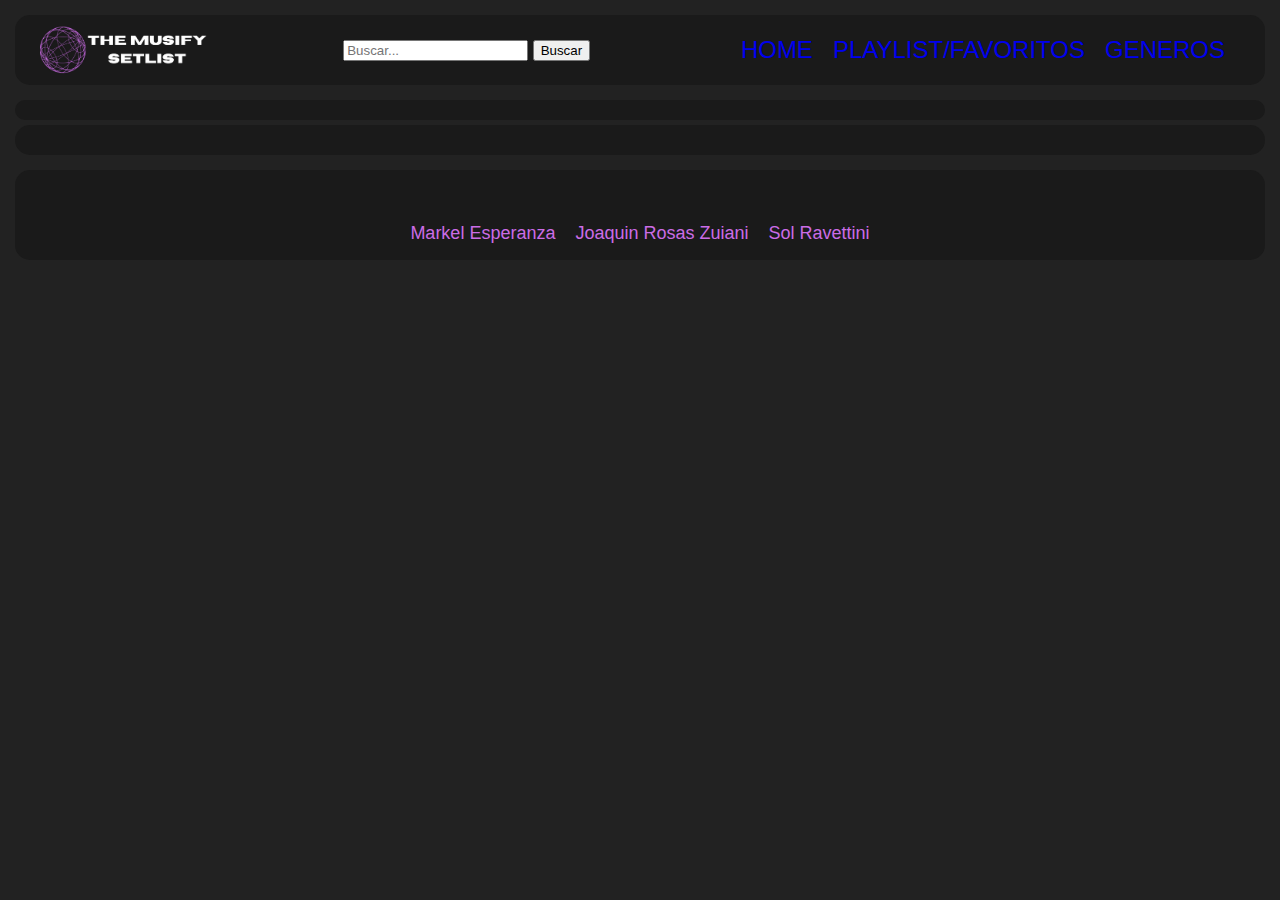
<file: detail-genres.html>
<!DOCTYPE html>
<html lang="en">
<head>
    <meta charset="UTF-8">
    <meta http-equiv="X-UA-Compatible" content="IE=edge">
    <meta name="viewport" content="width=device-width, initial-scale=1.0">
    <link rel="stylesheet" href="./css/style.css">
    <title>Document</title>
</head>

<body>
    <header>
        <nav>
            <img id="logomusify" src="./img/logo-musify.jpg" alt="The Musify Setlist">

            <form  class="buscador" action="search-results.html" method="GET">
                <input type="text" name="buscar" id="" value="" placeholder="Buscar...">
                <button type="submit">Buscar</button>
            </form>

            <ul>
                <li><a href="./index.html">HOME</a></li>
                <li><a href="./playlist.html">PLAYLIST/FAVORITOS</a></li>
                <li><a href="./genres.html">GENEROS</a></li>
            </ul>
        </nav>
    </header>

<section class="home-section">

    <section class="genero-titulo home-titulo-listados"></section>
    <section class="detail-genres-section home-listado"></section>

</section>
    

    <footer>
        <ul id="footerlist">
            <li class="footeritems">Markel Esperanza</li>
            <li class="footeritems">Joaquin Rosas Zuiani</li>
            <li class="footeritems">Sol Ravettini</li>
        </ul>
    </footer>
    
    <script src="./js/detail-genres.js"></script>
</body>
</html>
</file>
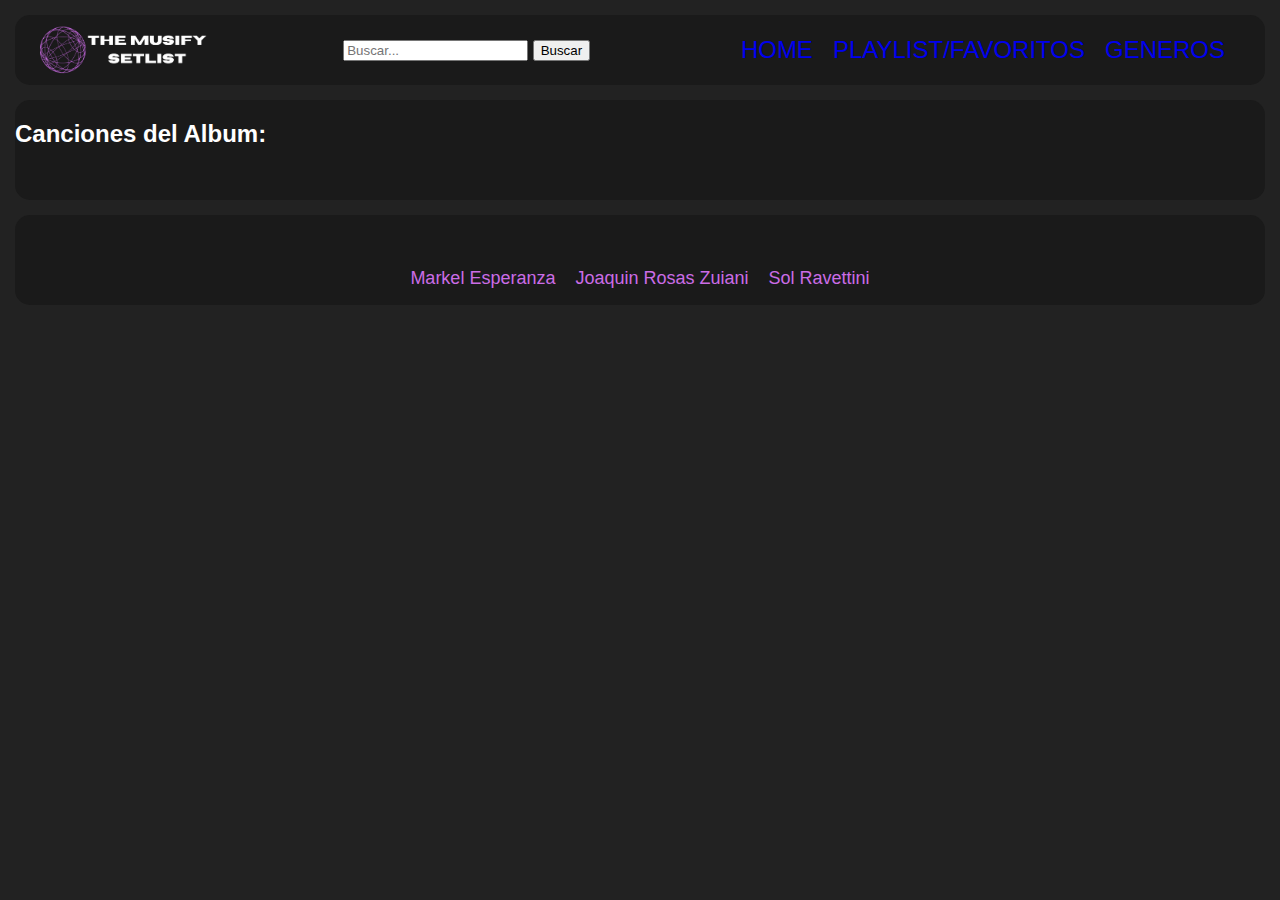
<file: detalles-album.html>
<!DOCTYPE html>
<html lang="en">
<head>
    <meta charset="UTF-8">
    <meta http-equiv="X-UA-Compatible" content="IE=edge">
    <meta name="viewport" content="width=device-width, initial-scale=1.0">
    <link rel="stylesheet" href="./css/style.css">
    <title>Document</title>
</head>
<body>
    <header>
        <nav>
            <img id="logomusify" src="./img/logo-musify.jpg" alt="The Musify Setlist">

            <form class="buscador" action="search-results.html" method="GET">
                <input type="text" name="buscar" id="" value="" placeholder="Buscar...">
                <button type="submit">Buscar</button>
            </form>

            <ul>
                <li><a href="./index.html">HOME</a></li>
                <li><a href="./playlist.html">PLAYLIST/FAVORITOS</a></li>
                <li><a href="./genres.html">GENEROS</a></li>
            </ul>
        </nav>
    </header>

    <section class="detalles-album-section">

        <section class="detalles-album"></section>

        <section>

            <article class="detalles-album-listado">
                <h2>Canciones del Album: </h2>
                <ul class="listado-canciones-album"></ul>
            </article>
            
        </section>

    </section>

    <footer>
        <ul id="footerlist">
            <li class="footeritems">Markel Esperanza</li>
            <li class="footeritems">Joaquin Rosas Zuiani</li>
            <li class="footeritems">Sol Ravettini</li>
        </ul>
    </footer>
    
    <script src="./js/detalles-album.js"></script>
</body>
</html>
</file>
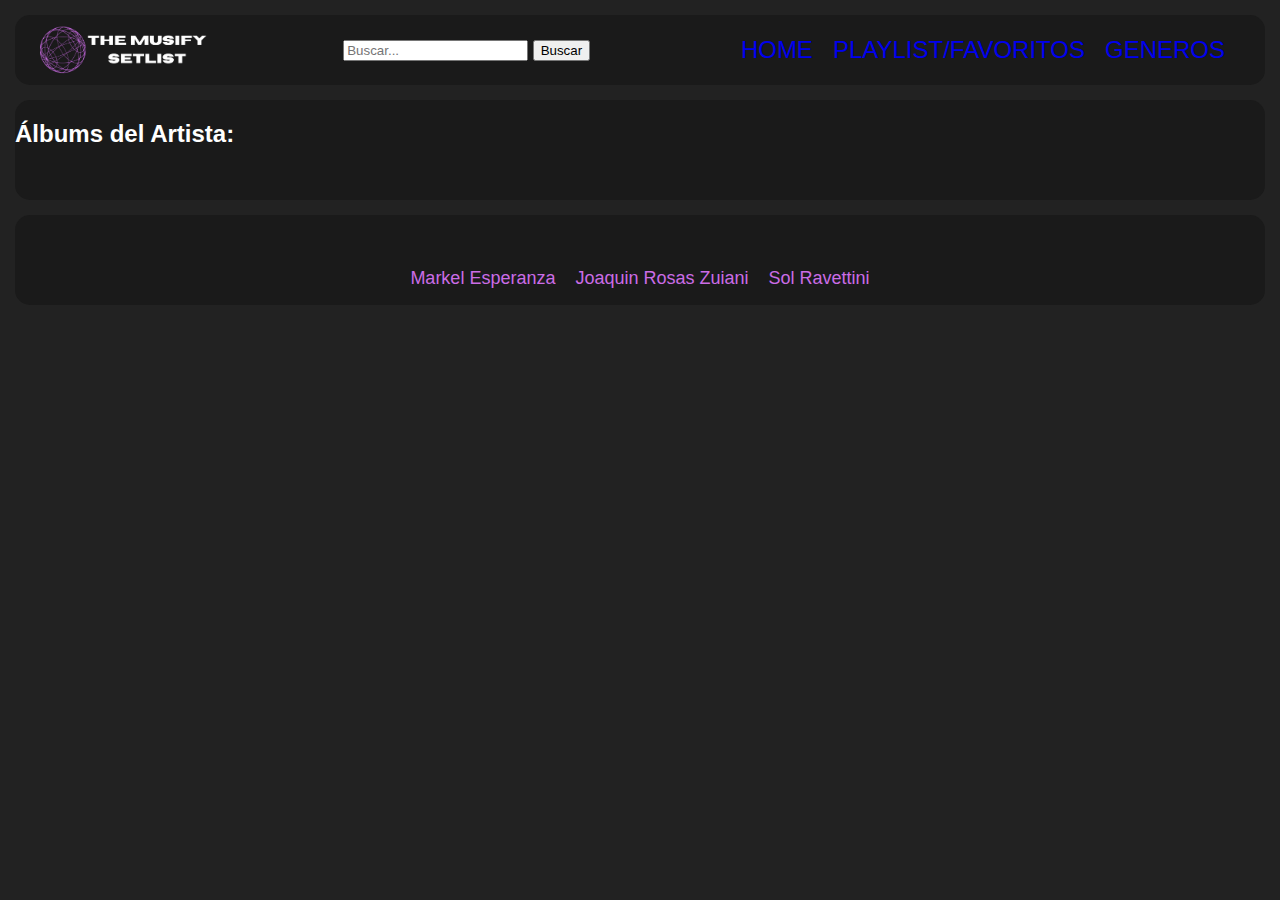
<file: detalles-artistas.html>
<!DOCTYPE html>
<html lang="en">
<head>
    <meta charset="UTF-8">
    <meta http-equiv="X-UA-Compatible" content="IE=edge">
    <meta name="viewport" content="width=device-width, initial-scale=1.0">
    <link rel="stylesheet" href="./css/style.css">
    <title>Document</title>
</head>
<body>
    <header>
        <nav>
            <img id="logomusify" src="./img/logo-musify.jpg" alt="The Musify Setlist">

            <form class="buscador" action="search-results.html" method="GET">
                <input type="text" name="buscar" id="" value="" placeholder="Buscar...">
                <button type="submit">Buscar</button>
            </form>

            <ul>
                <li><a href="./index.html">HOME</a></li>
                <li><a href="./playlist.html">PLAYLIST/FAVORITOS</a></li>
                <li><a href="./genres.html">GENEROS</a></li>
            </ul>
        </nav>
    </header>

    <section class="detalles-artistas-section">

        <section class="detalles-artista"></section>

        <section>
            <article class="detalles-artistas-listado">
                <h2>Álbums del Artista: </h2>
                <ul class="listado-artista-albums"></ul>
            </article>
        </section>

    </section>

    <footer>
        <ul id="footerlist">
            <li class="footeritems">Markel Esperanza</li>
            <li class="footeritems">Joaquin Rosas Zuiani</li>
            <li class="footeritems">Sol Ravettini</li>
        </ul>
    </footer>
    
    <script src="./js/detalles-artistas.js"></script>
</body>
</html>
</file>
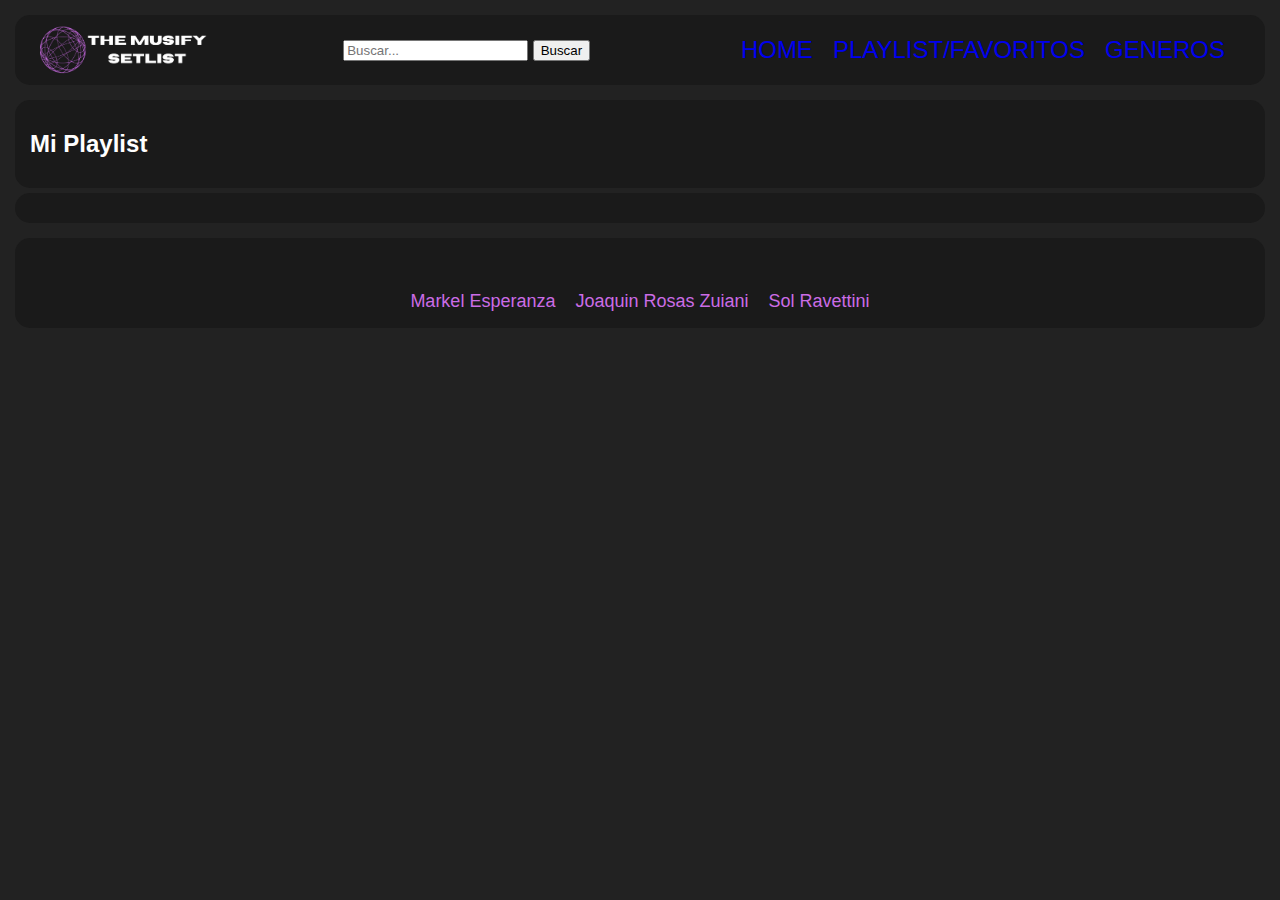
<file: playlist.html>
<!DOCTYPE html>
<html lang="en">
<head>
    <meta charset="UTF-8">
    <meta http-equiv="X-UA-Compatible" content="IE=edge">
    <meta name="viewport" content="width=device-width, initial-scale=1.0">
    <link rel="stylesheet" href="./css/style.css">
    <title>Document</title>
</head>
<body>
    <header>
        <nav>
            <img id="logomusify" src="./img/logo-musify.jpg" alt="The Musify Setlist">

            <form class="buscador" action="search-results.html" method="GET">
                <input type="text" name="buscar" id="" value="" placeholder="Buscar...">
                <button type="submit">Buscar</button>
            </form>

            <ul>
                <li><a href="./index.html">HOME</a></li>
                <li><a href="./playlist.html">PLAYLIST/FAVORITOS</a></li>
                <li><a href="./genres.html">GENEROS</a></li>
            </ul>
        </nav>
    </header>

    <section class="home-section">

        <section class="home-titulo-listados">
            <h2 class="playlist-titulo" >Mi Playlist</h2>
        </section>

        <section class="mi-playlist playlist-listado">
            <article class="canciones-de-la-playlist" ></article>
        </section>
    </section>

    <footer>
        <ul id="footerlist">
            <li class="footeritems">Markel Esperanza</li>
            <li class="footeritems">Joaquin Rosas Zuiani</li>
            <li class="footeritems">Sol Ravettini</li>
        </ul>
    </footer>
    
    <script src="./js/playlist.js"></script>
</body>
</html>
</file>
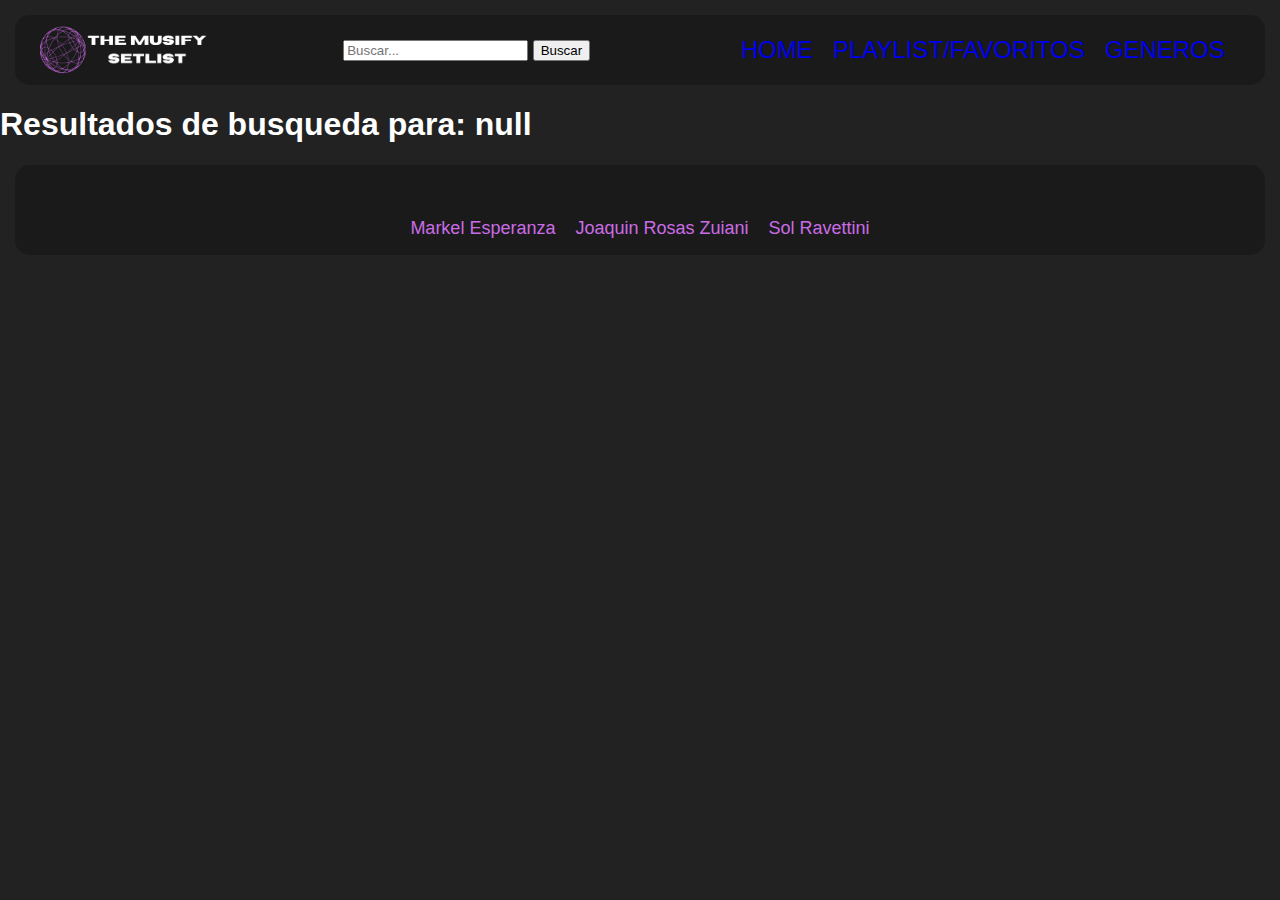
<file: search-results.html>
<!DOCTYPE html>
<html lang="en">
<head>
    <meta charset="UTF-8">
    <meta http-equiv="X-UA-Compatible" content="IE=edge">
    <meta name="viewport" content="width=device-width, initial-scale=1.0">
    <link rel="stylesheet" href="./css/style.css">
    <title>Document</title>
</head>
<body>
    <header>
        <nav>
            <img id="logomusify" src="./img/logo-musify.jpg" alt="The Musify Setlist">

            <form class="buscador" action="search-results.html" method="GET">
                <input type="text" name="buscar" id="" value="" placeholder="Buscar...">
                <button type="submit">Buscar</button>
            </form>
            

            <ul>
                <li><a href="./index.html">HOME</a></li>
                <li><a href="./playlist.html">PLAYLIST/FAVORITOS</a></li>
                <li><a href="./genres.html">GENEROS</a></li>
            </ul>
        </nav>
    </header>

    <section>
        <div id="loader">Buscando...</div>

        <h1 class="titulobusqueda">Resultados de busqueda para: </h1>
        <section class="resultados"></section>
    </section>
    
    <footer>
        <ul id="footerlist">
            <li class="footeritems">Markel Esperanza</li>
            <li class="footeritems">Joaquin Rosas Zuiani</li>
            <li class="footeritems">Sol Ravettini</li>
        </ul>
    </footer>

    <script src="./js/search-results.js"></script>
</body>
</html>
</file>
<file: css/style.css>
* {
    box-sizing: border-box;
}
body {
    margin: 0px;
    font-family: Arial, sans-serif;
}
ul, ol {
    padding: 0px;
}
li {
    list-style-type: none;
}
a {
    text-decoration: none;
}
/***** HEADER *****/
header {
    background-color: #1A1A1A;
    margin: 15px;
    border-radius: 15px;
    padding: 10px;
}
header nav {
    display: flex;
    justify-content: space-between;
    align-items: center;
}
header nav ul {
    display: flex;
    margin: 0px 20px;
}
header nav li {
    font-family: 'Hind Siliguri', sans-serif;
    font-size: 24px;
    margin: 10px;
    color: #CB6CE6;
}
#logomusify {
    height: 50px;
    margin: 0px 15px;
}
/***** HEADER *****/

/***** FOOTER *****/
footer {
    height: 90px;
    border-radius: 15px ;
    background-color: #1A1A1A;
    margin: 15px;
    display: flex;
    justify-content: center;
    align-items: flex-end;
}
#footerlist {
    display: flex;
    justify-content: center;
}
.footeritems {
    margin: 0px 10px;
    font-family: 'Hind Siliguri', sans-serif;
    font-size: 18px;
    color: #CB6CE6;
    display: flex;
    align-items: center;
}
/***** FOOTER *****/

/***** HOME *****/
body {
    background-color: #222222;
}
section.home-section {
    margin: 10px 15px;
}
section.home-titulo-listados{
    background-color: #1A1A1A;
    border-radius: 15px;
    padding: 10px 15px;
    margin: 5px 0px;
    color: white;
}
section.home-listado{
    display: flex;
    flex-wrap: wrap;
    background-color: #1A1A1A;
    border-radius: 15px;
    padding: 15px;
}
article.home-article{
    margin: 10px;
    background-color: #CB6CE6;
    border-radius:  0px 0px 15px 15px;
}
.link-color{
    color: white;
    font-family: 'Ubuntu', sans-serif;
}
.home-texto{
    font-family: 'Ubuntu', sans-serif;
    padding: 10px;
}
/***** HOME *****/

/***GENEROS***/
h2.generos-h2{
    color: white;
}
a.generos-titulo{
    color: white;
}
section.genres-section {
    display: flex;
    flex-direction: column;
    margin: 15px;
}
section.listado-generos{
    display: flex;
    flex-direction: row;
    flex-wrap: wrap;
    justify-content: space-around;
    background-color: #1A1A1A;
    border-radius: 15px;
    padding: 10px;
    align-items: center;
}
/***GENEROS***/

/***Detalles Canciones***/
section.detalles-canciones-section{
    background-color: #1A1A1A;
    border-radius: 15px;
    margin: 10px 15px;
    display: flex;
}
article.detalles-canciones-informacion{
    display: flex;
    color: white; 
}
article.detalles-cancion-listado{
    display: flex;
    flex-direction: column;
    color: white;
}
a.detalles-canciones-link{
    color: white;
}
ul.detalles-canciones-texto{
    margin:  0px 100px;
}
.detalles-canciones-iamgen{
    padding: 15px;
}
/***Detalles Canciones***/

/***Detalles Albums***/
section.detalles-album-section{
    background-color: #1A1A1A;
    border-radius: 15px;
    margin: 10px 15px;
    display: flex;
}
article.detalles-album-informacion{
    display: flex;
    color: white; 
}
article.detalles-album-listado{
    display: flex;
    flex-direction: column;
    color: white;
}
a.detalles-album-link{
    color: white;
}
ul.detalles-album-texto{
    margin:  0px 100px;
}
.detalles-album-imagen{
    padding: 15px;
}
/***Detalles Albums***/

/***Detalles Artistas***/
section.detalles-artistas-section{
    background-color: #1A1A1A;
    border-radius: 15px;
    margin: 10px 15px;
    display: flex;
}
article.detalles-article-informacion{
    display: flex;
    padding: 18px;
    color: white;
}
article.detalles-artistas-listado {
    display: flex;
    flex-direction: column;
    color: white;
}
a.detalles-artista-link{
    color: white;
}
h2.detalles-artistas-texto{
    margin:  0px 100px;
}
/***Detalles Artistas***/

.buscador{
    border-radius: 15px;
}
section.playlist-listado{
    background-color: #1A1A1A;
    border-radius: 15px;
    padding: 15px;
}
.canciones-de-la-playlist{
    display: flex;
    flex-direction: column
}
/**search results**/
h1.titulobusqueda {
  color:white;
}

.search-results-color{
    display: flex;
    justify-content: center;
    color: white;
}
/**search results**/

#loader {
    display: none;
    text-align: center;
    margin-top: 20px;
    font-weight: bold;
}
@media only screen and (max-width: 420px) {
    body {
      font-size: 14px;
    }
  
    header nav {
      flex-direction: column;
      align-items: flex-start;
    }
  
    header nav ul {
      margin: 0;
      color: #CB6CE6;
    }
  
    header nav li {
      font-size: 18px;
      color: #CB6CE6;
    }
  
    #logomusify {
      height: 40px;
      margin: 10px 0;
    }
  
    .home-section {
      margin: 5px;
    }
  
    section.home-titulo-listados h2 {
      font-size: 18px;
    }
  
    section.home-listado {
      padding: 10px;
    }
  
    article.home-article {
      margin: 5px;
    }
  
    .home-texto {
      font-size: 14px;
    }
  
    footer {
      height: 70px;
    }
  
    .footeritems {
      font-size: 14px;
    }
  
    .buscador {
      margin: 10px 0;
    } 
}
</file>
